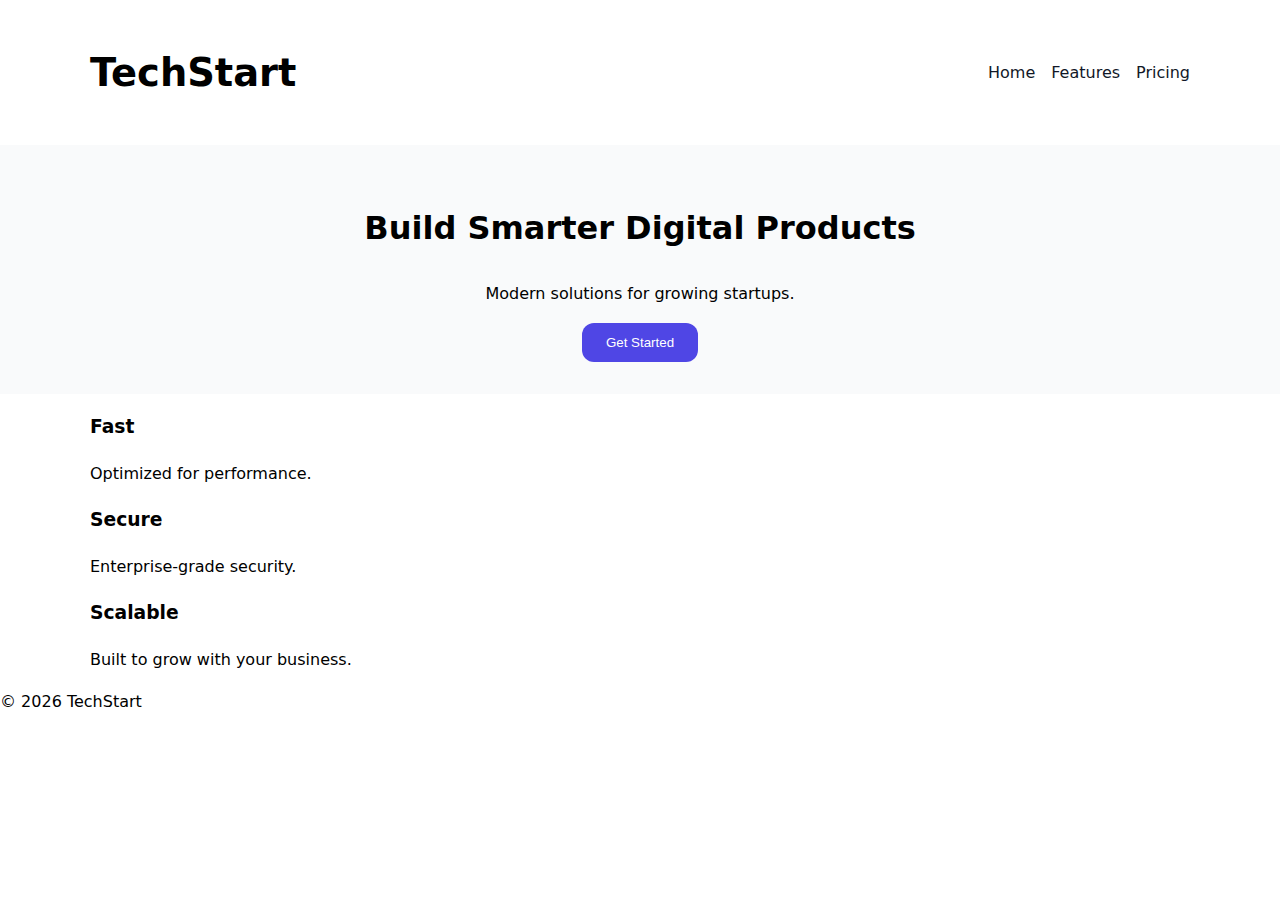
<file: css/index.html>
<!DOCTYPE html>
<html lang="en">
<head>
  <meta charset="UTF-8" />
  <meta name="viewport" content="width=device-width, initial-scale=1.0" />
  <title>Tech Startup</title>
  <link rel="stylesheet" href="styles.css" />
</head>
<body>

<header class="navbar">
  <div class="container">
    <h1 class="logo">TechStart</h1>
    <nav>
      <ul class="nav-links">
        <li><a href="#">Home</a></li>
        <li><a href="#">Features</a></li>
        <li><a href="#">Pricing</a></li>
      </ul>
    </nav>
  </div>
</header>

<section class="hero">
  <div class="container">
    <h2>Build Smarter Digital Products</h2>
    <p>Modern solutions for growing startups.</p>
    <button class="btn">Get Started</button>
  </div>
</section>

<section class="features container">
  <div class="card">
    <h3>Fast</h3>
    <p>Optimized for performance.</p>
  </div>
  <div class="card">
    <h3>Secure</h3>
    <p>Enterprise-grade security.</p>
  </div>
  <div class="card">
    <h3>Scalable</h3>
    <p>Built to grow with your business.</p>
  </div>
</section>

<footer class="footer">
  <p>© 2026 TechStart</p>
</footer>

</body>
</html>
</file>
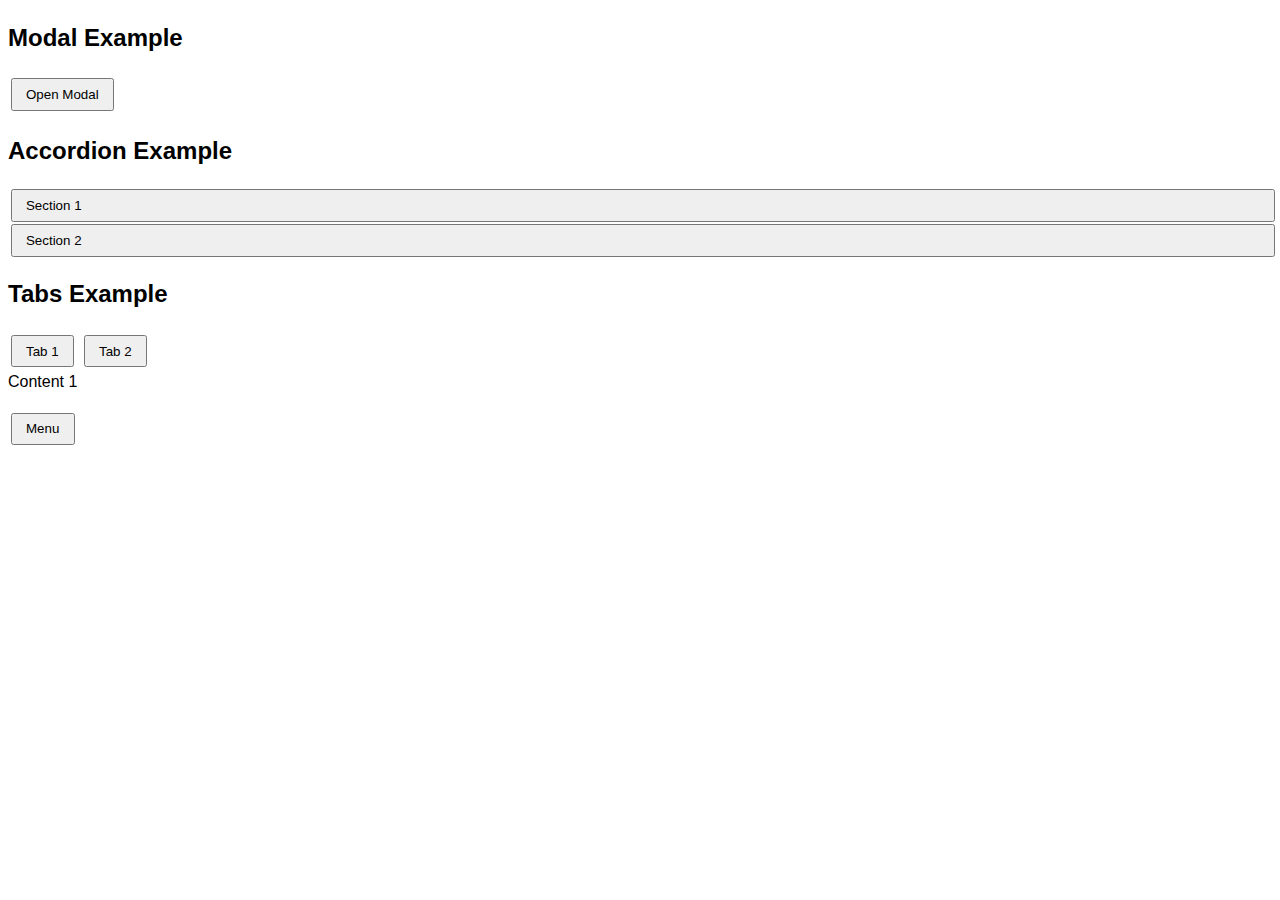
<file: html/accessibility.html>
<!DOCTYPE html>
<html>
  <head>
    <link rel="stylesheet" href="styles.css">
    <title>HTML_basics</title>
    <script src="script.js" defer></script>
  </head>
  <body>
  <section>
    <h2>Modal Example</h2>
    <button id="openModal">Open Modal</button>
  </section>

  <section class="accordion">
    <h2>Accordion Example</h2>
    <button aria-expanded="false" aria-controls="acc1">Section 1</button>
    <div id="acc1" hidden>
      <p>Content for section 1</p>
    </div>
    <button aria-expanded="false" aria-controls="acc2">Section 2</button>
    <div id="acc2" hidden>
      <p>Content for section 2</p>
    </div>
  </section>

  <section class="tabs">
    <h2>Tabs Example</h2>
    <div role="tablist">
      <button role="tab" aria-selected="true" aria-controls="panel1" id="tab1">Tab 1</button>
      <button role="tab" aria-selected="false" aria-controls="panel2" id="tab2">Tab 2</button>
    </div>
    <div id="panel1" role="tabpanel" aria-labelledby="tab1">Content 1</div>
    <div id="panel2" role="tabpanel" aria-labelledby="tab2" hidden>Content 2</div>
  </section>
  

  <button id="menuButton"
        aria-haspopup="true"
        aria-expanded="false">
    Menu
  </button>

  <ul id="menu" hidden>
    <li><a href="#">Profile</a></li>
    <li><a href="#">Settings</a></li>
    <li><a href="#">Logout</a></li>
  </ul>


  <div id="modal" role="dialog" aria-modal="true" aria-hidden="true">
    <div id="modal-content">
      <h2>Modal Title</h2>
      <p>This is an accessible modal.</p>
      <input type="text" placeholder="Type here">
  <a href="#">Example link</a>

      <button id="closeModal">Close</button>
    </div>
  </div>
  </body>
</html>
</file>
<file: css/styles.css>
*,
*::before,
*::after {
  box-sizing: border-box;
}

body {
  margin: 0;
  font-family: system-ui, sans-serif;
  line-height: 1.6;
}

:root {
  --color-primary: #4f46e5;
  --color-dark: #111827;
  --color-light: #f9fafb;
  --color-gray: #6b7280;

  --space-sm: 0.5rem;
  --space-md: 1rem;
  --space-lg: 2rem;

  --radius: 12px;
}

h1 {
  font-size: clamp(1.5rem, 3vw, 2.5rem);
}

h2 {
  font-size: clamp(1.3rem, 2.5vw, 2rem);
}

.container {
  width: min(1100px, 90%);
  margin-inline: auto;
}

.navbar {
  background: white;
  padding: var(--space-md) 0;
}

.navbar .container {
  display: flex;
  justify-content: space-between;
  align-items: center;
}

.nav-links {
  display: flex;
  gap: var(--space-md);
  list-style: none;
  padding: 0;
}

.nav-links a {
  text-decoration: none;
  color: var(--color-dark);
}

.hero {
  padding: var(--space-lg) 0;
  text-align: center;
  background: var(--color-light);
}

.btn {
  background: var(--color-primary);
  color: white;
  padding: 0.75rem 1.5rem;
  border: none;
  border-radius: var(--radius);
  cursor: pointer;
  transition: transform 0.2s ease, box-shadow 0.2s ease;
}

.btn:hover {
  transform: translateY(-3px);
  box-shadow: 0 10px 20px rgba(0,0,0,0.1);
}
</file>
<file: html/styles.css>
body {
    font-family: sans-serif;
    line-height: 1.5;
}

button {
    padding: 0.5em 1em;
    margin: 0.2em;
}

section {
    margin: 1em 0;
}

#modal { 
    display: none; 
    position: fixed; 
    top:0; 
    left:0; 
    width:100%; 
    height:100%; 
    background: rgba(0,0,0,0.6); 
    justify-content:center; 
    align-items:center; 
}

#modal[aria-hidden="false"] { 
    display: flex; 
}

#modal-content { 
    background: #fff; 
    padding: 1em;
    max-width: 400px; 
    width: 90%; 
}

.accordion [hidden] { 
    display: none; 
}

.accordion button { 
    display: block; width: 100%; text-align: left; 
}

.tabs [role="tabpanel"][hidden] { 
    display: none; 
}

.tabs [role="tab"] { 
    cursor: pointer; 
}
</file>
